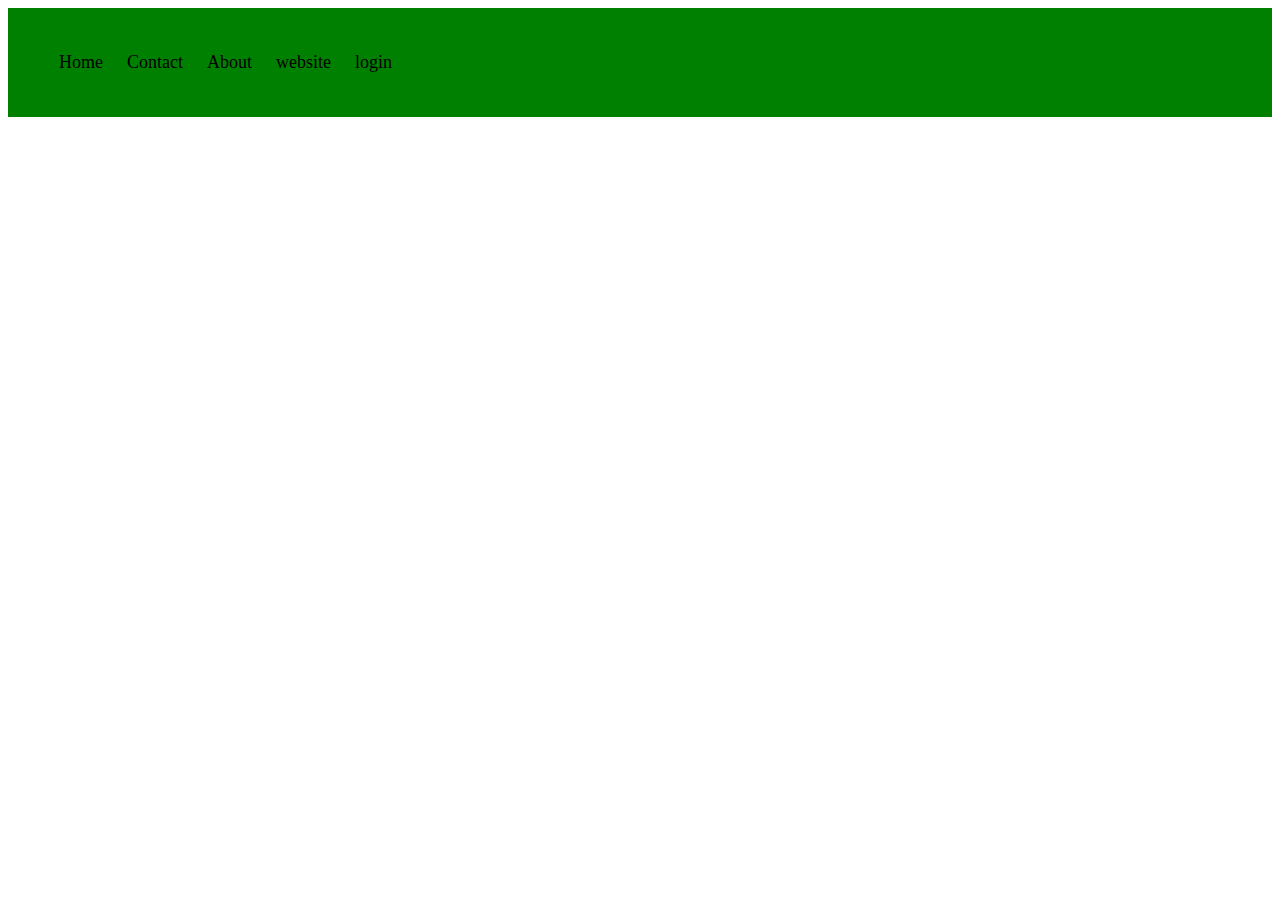
<file: header.html>
<!DOCTYPE html>
<html lang="en">
<head>
  <meta charset="UTF-8">
  <title>header</title>
  <link rel="stylesheet" href="style.css">
</head>
<body>
<div class="header">
  <a href="#default" class="logo"></a>
  <div class="header-right">
    <a class="" href="Home.html">Home</a>
    <a href="#contact">Contact</a>
    <a href="#about">About</a>
    <a class="" href="#website">website</a>
    <a class="" href="form.html">login</a>
  </div>
</div>

<style>

</style>
</body>
</html>
</file>
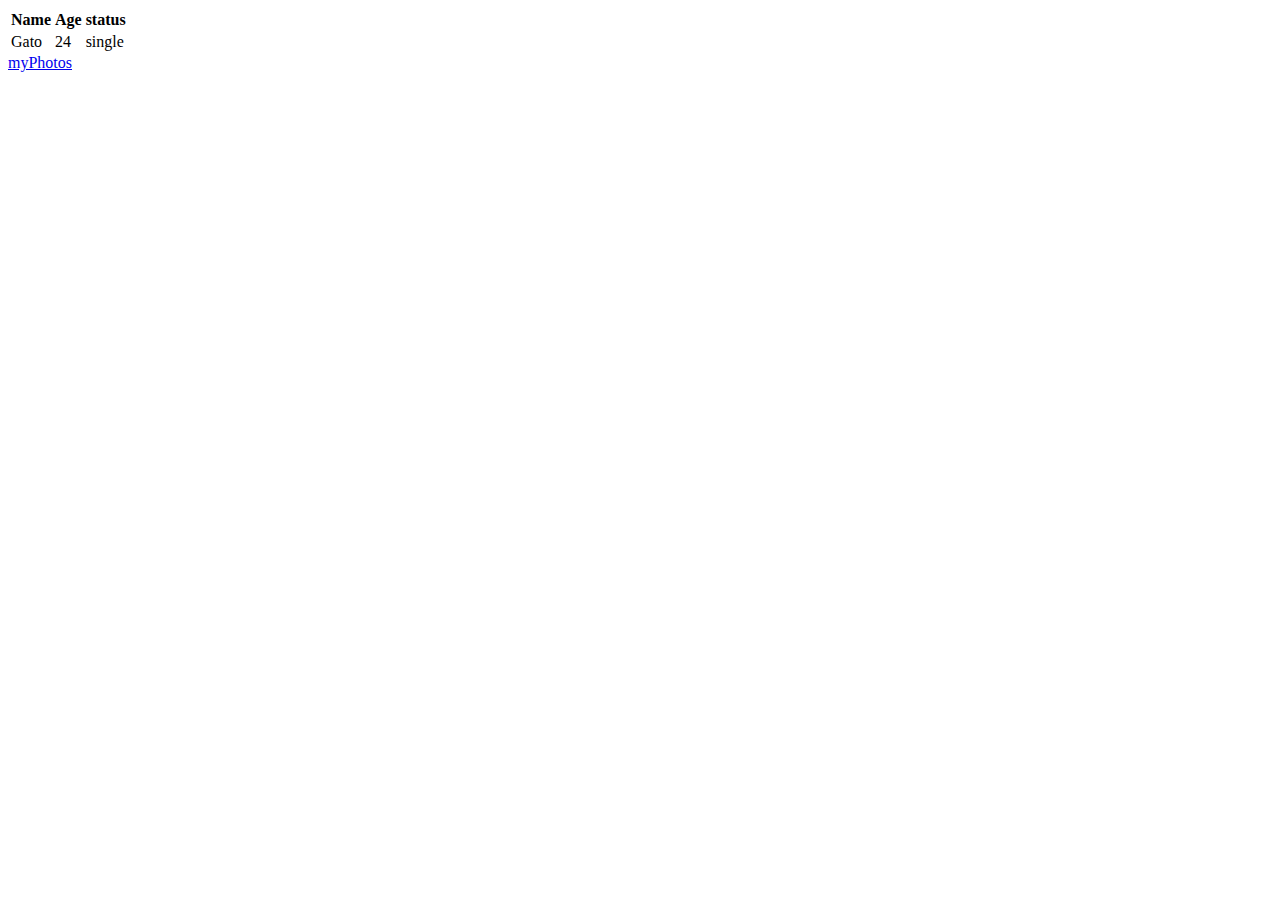
<file: myInfo.html>
<!DOCTYPE html>
<html lang="en">
<head>
  <meta charset="UTF-8">
  <title>myInfo</title>
</head>
<body>
 <table>
  <thead>
  <tr>
    <th>Name</th>
    <th>Age</th>
    <th>status</th>
  </tr>
  </thead>
    <tbody>
    <tr>
      <td>Gato</td>
      <td>24</td>
      <td>single</td>
    </tr>

    </tbody>
  </table>
  <a href="img.html">myPhotos</a>

</body>
</html>
</file>
<file: style.css>
/* Style the header with a grey background and some padding */
.header {
  overflow: hidden;
  background-color: green;
  padding: 30px 15px;
}

/* Style the header links */
.header a {
  float: left;
  color: black;
  text-align: center;
  padding: 12px;
  text-decoration: none;
  font-size: 18px;
  line-height: 25px;
  border-radius: 4px;
}



/* Style the logo link (notice that we set the same value of line-height and font-size to prevent the header to increase when the font gets bigger */
.header a.logo {
  font-size: 25px;
  font-weight: bold;
}

/* Change the background color on mouse-over */
.header a:hover {
  background-color: #ddd;
  color: black;
}

/* Style the active/current link*/
.header a.active {
  background-color: dodgerblue;
  color: black;
}

/* Float the link section to the right */
.header-right {
  float: left;
}

/* Add media queries for responsiveness - when the screen is 500px wide or less, stack the links on top of each other */
@media screen and (max-width: 500px) {
  .header a {
    float: contour;
    display: block;
    text-align: center;
  }
  .header-right {
    float: none;
  }
}
</file>
